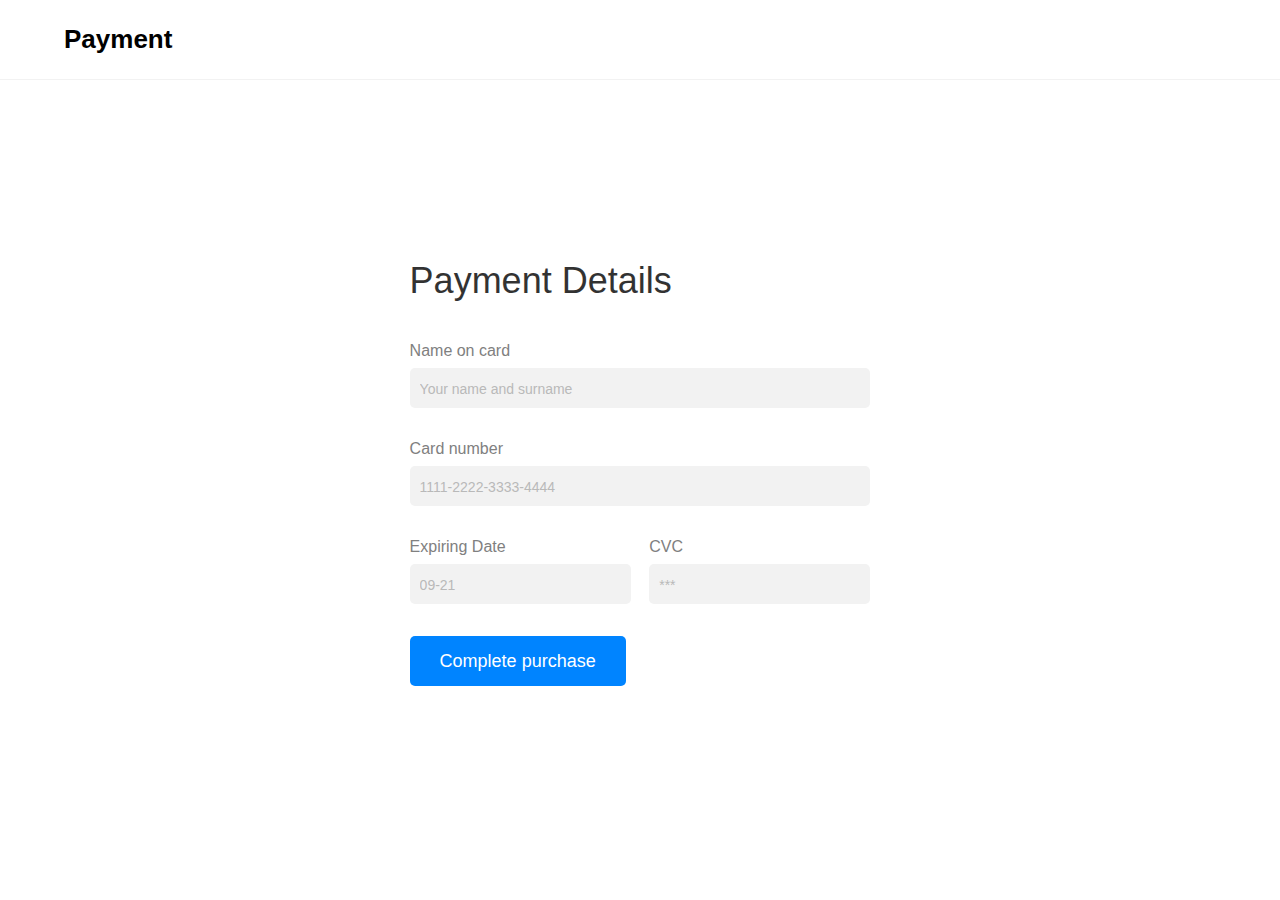
<file: payment/index.html>
<!DOCTYPE html>
<html lang="en">
<head>
    <meta charset="UTF-8">
    <meta http-equiv="X-UA-Compatible" content="IE=edge">
    <meta name="viewport" content="width=device-width, initial-scale=1.0">
    <link rel="stylesheet" href="style.css">
    <script src="payment.js"></script>
    <script src="../sweetAlert.js"></script>
    <title>Complete your purchase</title>
</head>
<body>
    <header>
        <h1 class="logo">Payment</h1>
        </div>
    </header>
    <div class="form-container">
        <h2 class="form-title">Payment Details</h2>
        <form action="" class="checkout-form">
            <div class="input-line">
                <label for="name">Name on card</label>
                <input type="text" name="name" id="name" placeholder="Your name and surname" maxlength="25">
            </div>
            <div class="input-line">
                <label for="name">Card number</label>
                <input type="text" name="name" id="card" placeholder="1111-2222-3333-4444" maxlength="16">
            </div>
            <div class="input-container">
                <div class="input-line">
                    <label for="name">Expiring Date</label>
                    <input type="text" name="name" id="date" placeholder="09-21" maxlength="5">
                </div>
                <div class="input-line">
                    <label for="name">CVC</label>
                    <input type="text" name="name" id="cvc" placeholder="***" maxlength="3">
                </div>
            </div>
            <input type="button" value="Complete purchase" onclick="myfun()">
        </form>
    </div>
</body>
</html>
</file>
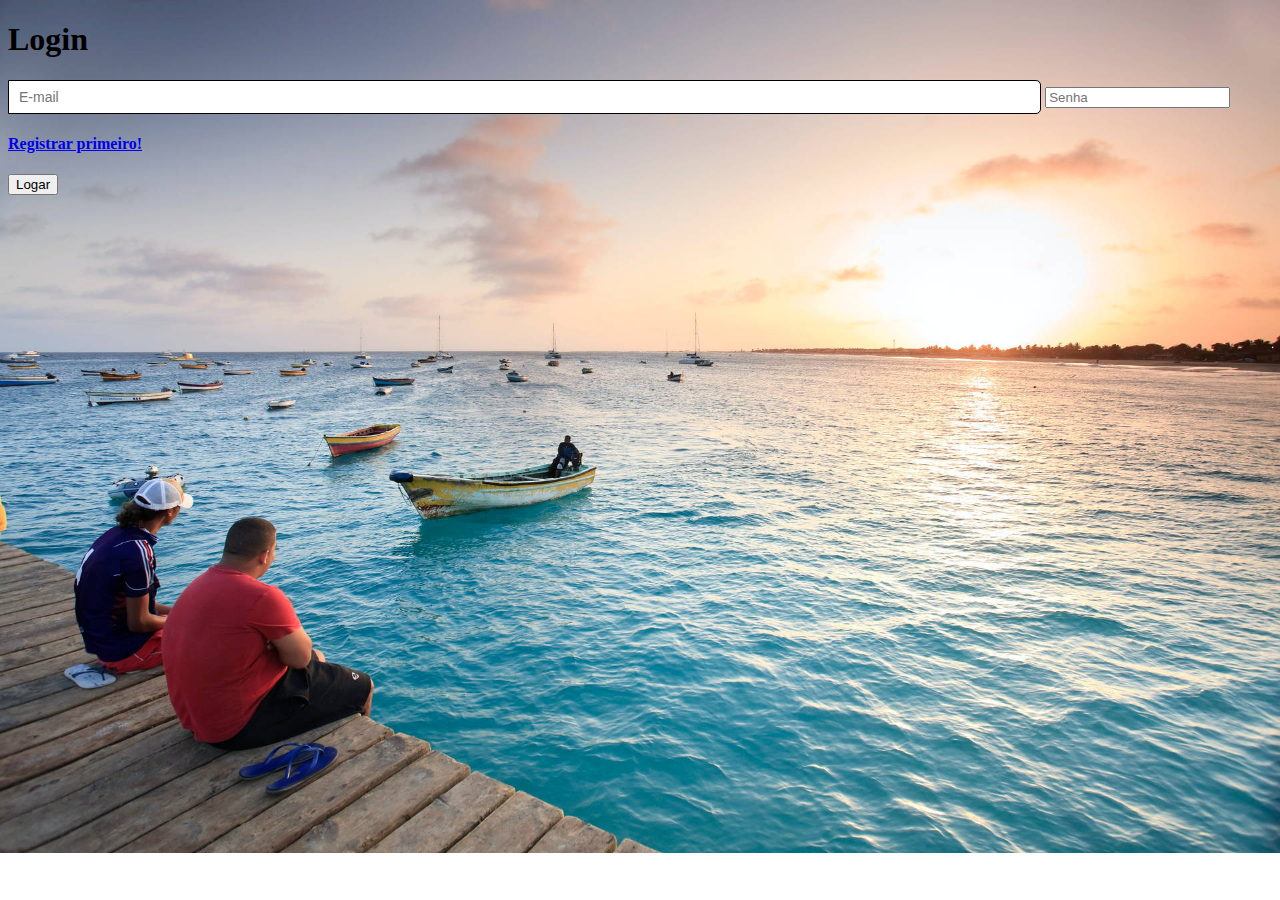
<file: login/login.html>
<!DOCTYPE html>
<html lang="pt-pt">
<head>
    <meta charset="UTF-8">
    <meta http-equiv="X-UA-Compatible" content="IE=edge">
    <meta name="viewport" content="width=device-width, initial-scale=1.0">
    <link rel="stylesheet" href="login.css">
    
    <title>Login</title>
</head>
<body>  
    <div> 
        <form onsubmit="return false">
            <div><h1>Login</h1></div>
            <div>
                <input type="email" placeholder="E-mail" id="email" class="input" required>
                <!--<small id="textEmail"></small>-->
                <input type="password" placeholder="Senha" id="senha" class="input" required>
            </div>
            <div>
                <h4><a href="registrar.html" target="_blank" rel="next" id="registrar" >Registrar primeiro!</a></h4>
                <button onclick='logar()' id="btn_logar">Logar</button>
            </div>
            
        </form>
    </div>
    
    
    <script src="login.js"></script>
    
</body>
</html>
</file>
<file: payment/style.css>
*{
    margin: 0;
    padding: 0;
    font-family: Arial, Helvetica, sans-serif;
    box-sizing: border-box;
    transition: 0.5s;
}

body{
    height: 100vh;
    width: 100%;
    display: flex;
    justify-content: center;
    align-items: center;
    flex-direction: column;
    padding: 0 20%;
}

header{
    width: 100%;
    position: fixed;
    top: 0;
    left: 0;
    height: 80px;
    border-bottom: 1px solid #f2f2f2;
    background-color: white;
    display: flex;
    justify-content: space-between;
    align-items: center;
    padding: 0 5%;
}

.logo{
    font-size: 26px;
    font-weight: 600;
}

.form-container{
    width: 60%;
    margin-top: 6%;
    display: flex;
    justify-content: flex-start;
    align-items: flex-start;
    flex-direction: column;
}

.form-title{
    font-size: 36px;
    margin-bottom: 2.5rem;
    font-weight: 1;
    opacity: 0.8;
}

.checkout-form{
    display: flex;
    justify-content: center;
    align-items: flex-start;
    flex-direction: column;
    width: 100%;
}

.input-line{
    display: flex;
    justify-content: center;
    align-items: flex-start;
    flex-direction: column;
    margin-bottom: 2rem;
    width: 100%;
}

label{
    font-size: 16px;
    color: grey;
    margin-bottom: 0.5rem;
}

input[type="text"]{
    width: 100%;
    height: 40px;
    padding: 0 10px;
    background-color: #f2f2f2;
    border-radius: 5px;
    border: none;
    font-size: 18px;
}

input[type="text"]::placeholder{
    font-size: 14px;
    color: #b9b9b9;
}

.input-container{
    display: flex;
    justify-content: space-between;
    align-items: center;
    width: 100%;
}

.input-container .input-line{
    width: 48%;
}

input[type="button"]{
    background-color: rgb(0, 132, 255);
    color: white;
    font-weight: 500;
    font-size: 18px;
    height: 50px;
    padding: 0 30px;
    border: none;
    border-radius: 5px;
    cursor: pointer;
}

input[type="button"]:hover{
    background-color: rgb(4, 88, 167);
}
</file>
<file: login/login.css>
.overlay {
    text-align: center;
    background-color: white;
    font-family: Arial;
    color: black;
    font-size: 17px;
    border: 3px solid white;
    border-radius: 15px;
    padding: 50px 10px;
    width: 300px;
    margin: 0 auto;
    position: relative;
    top: 140px;
    line-height: 25px;
    box-shadow: 25px 25px 30px rgba(0,0,0,0.15);
}

.header h1 {
    font-weight: bold;
    font-size: 23px;
    color: black;
}

body {
    background-image: url('../img/wallpaper2.jpg');
    background-repeat: no-repeat;
    background-size: cover;
}

.button {
    border: 3px black; 
    border-radius: 40px; 
    background-color: black; 
    padding: 10px 40px;
    font-size: 16px;
    color: whitesmoke;
    font-family: Arial, Helvetica, sans-serif;
    cursor: pointer;
}

.button:hover {
    background-color: lightskyblue;
    color: black;
    border: 3px lightskyblue;
    font-size: 16px;
    font-family: Arial, Helvetica, sans-serif;
    padding: 10px 40px;
    transition: 300ms ease-in-out;
}

#pw {
    border: 0.5px solid black;
    border-radius: 0px 5px 5px 0px;
    padding: 8px 10px;
    font-size: 14px;
    width: 80%;
    margin-top: 30px;
}

#email {
    border: 0.5px solid black;
    border-radius: 0px 5px 5px 0px;
    padding: 8px 10px;
    font-size: 14px;
    width: 80%;
}

.sign-up {
    font-size: 15px;
    position: relative;
    right: 5px;
}

.sign-up p a {
    color: blue;
}

#icon2 {
    position: absolute;
    top: 41.6%;
    right: 8%;
}
</file>
